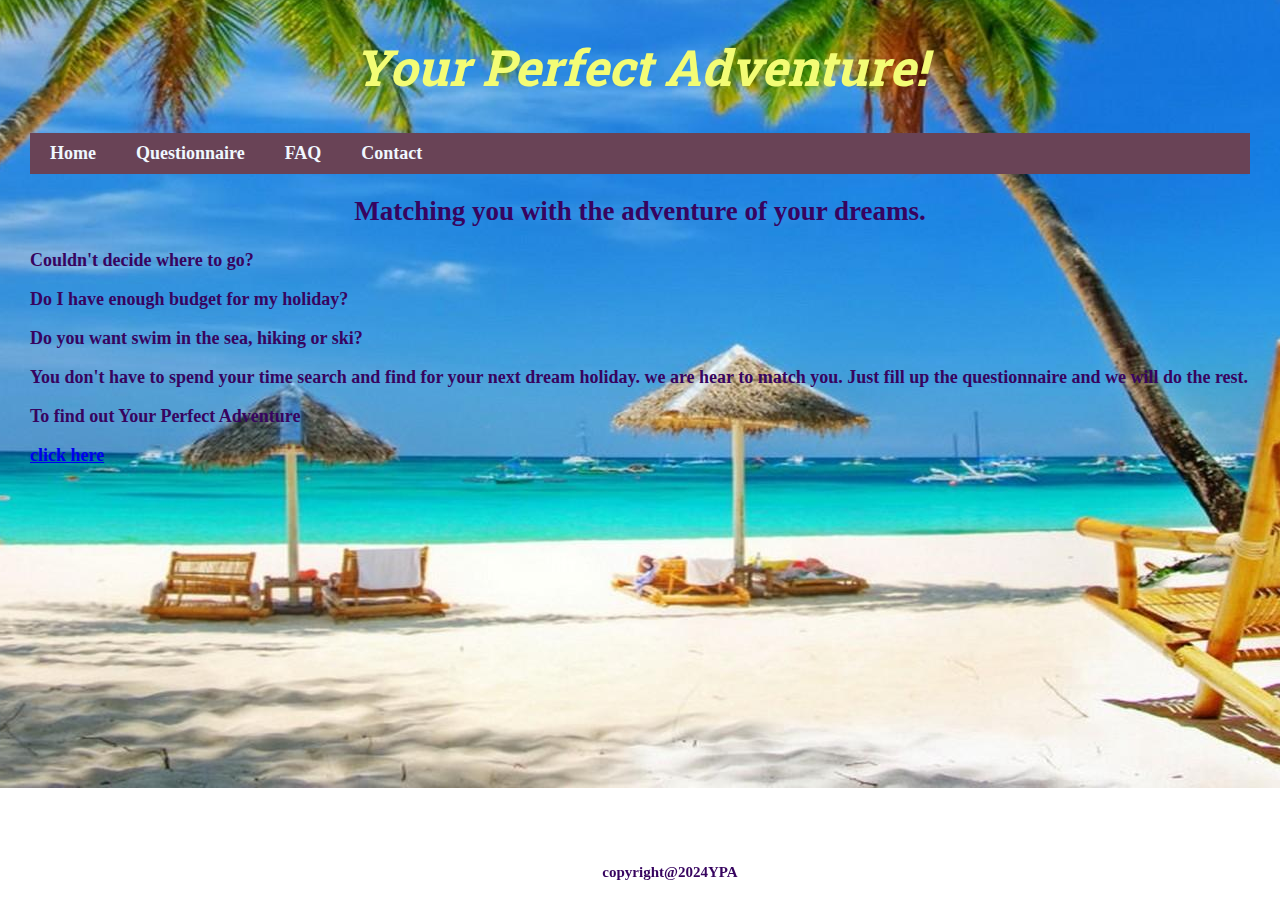
<file: index.html>
<!DOCTYPE html>
<html lang="en">

<head>
    <meta charset="UTF-8">
    <meta name="viewport" content="width=device-width, initial-scale=1.0">
    <meta http-equiv="X-UA-Compatible" content="IE=edge">

    <link rel="stylesheet" href="style.css">
    <link href="https://fonts.googleapis.com/css2?family=Roboto+Slab&display=swap" rel="stylesheet">
</head>

<body>
    <h1>
        Your Perfect Adventure!
    </h1>


    <nav class="navbar">
        <ul>
            <li> <a href="index.html">Home</a></li>
            <li> <a href="index.html">Questionnaire</a></li>
            <li> <a href="index.html">FAQ</a></li>
            <li> <a href="index.html"> Contact</a></li>

        </ul>
    </nav>

    <h2>
        Matching you with the adventure of your dreams.
    </h2>

    <div class="main-section">

        <p>
            Couldn't decide where to go?
        </p>

        <p>
            Do I have enough budget for my holiday?
        </p>

        <p>
            Do you want swim in the sea, hiking or ski?

        </p>

        <p>
            You don't have to spend your time search and find for your next dream holiday. we are hear to match you.
            Just fill up the questionnaire and we will do the rest.

        </p>




        <p> To find out Your Perfect Adventure</p>
        <a href="questionnaire html 2nd page link target=" _blank">click here</a>

    </div>


    <footer>

        <P> <small> copyright@2024YPA</small></P>

    </footer>
</body>

</html>
</file>
<file: style.css>
body {
    margin: 30px;
    font-size: large;
    font-family: Georgia, 'Times New Roman', Times, serif;
    font-weight: bold;
    color: rgb(55, 4, 95);
    background-image: url(beach.jpg);
    background-repeat: no-repeat;
    background-position: center;

}



main {
    margin-left: 0px;
    margin-right: 0px;
}

h1 {
    text-align: center;
    font-family: "Roboto Slab";
    font-size: 50px;
    color: #f3fc75;
    font-style: italic;

}

h2 {
    text-align: center
}

.navbar ul {
    display: flex;
    list-style-type: none;
    background-color: #694356;
    padding: 0px;
    margin: 0px;
    overflow: hidden;
    font-weight: bold;
    justify-content: flex-start;
    align-items: center;


}



.navbar a {
    color: aliceblue;
    text-decoration: none;
    padding: 10px 20px;
    display: block;
    text-align: left;

}

.navbar a:hover {
    background-color: rgb(157, 183, 194);
}

.navbar li {
    float: left;

}

footer {

    width: 100%;
    text-align: center;
    position: fixed;
    bottom: 0;
}

. @media (min-width:600px) {

    .wrapper-main {
        width: 100%;

    }
}

@media (min-width:601px) {

    .wrapper-main {
        width: 100%;

    }
}

@media (min-width:768px) {

    .wrapper-main {
        width: 100%;

    }
}

@media (min-width:992px) {

    .wrapper-main {
        width: 100%;

    }
}

@media (min-width:1200px) {

    .wrapper-main {
        width: 100%;

    }
}
</file>
